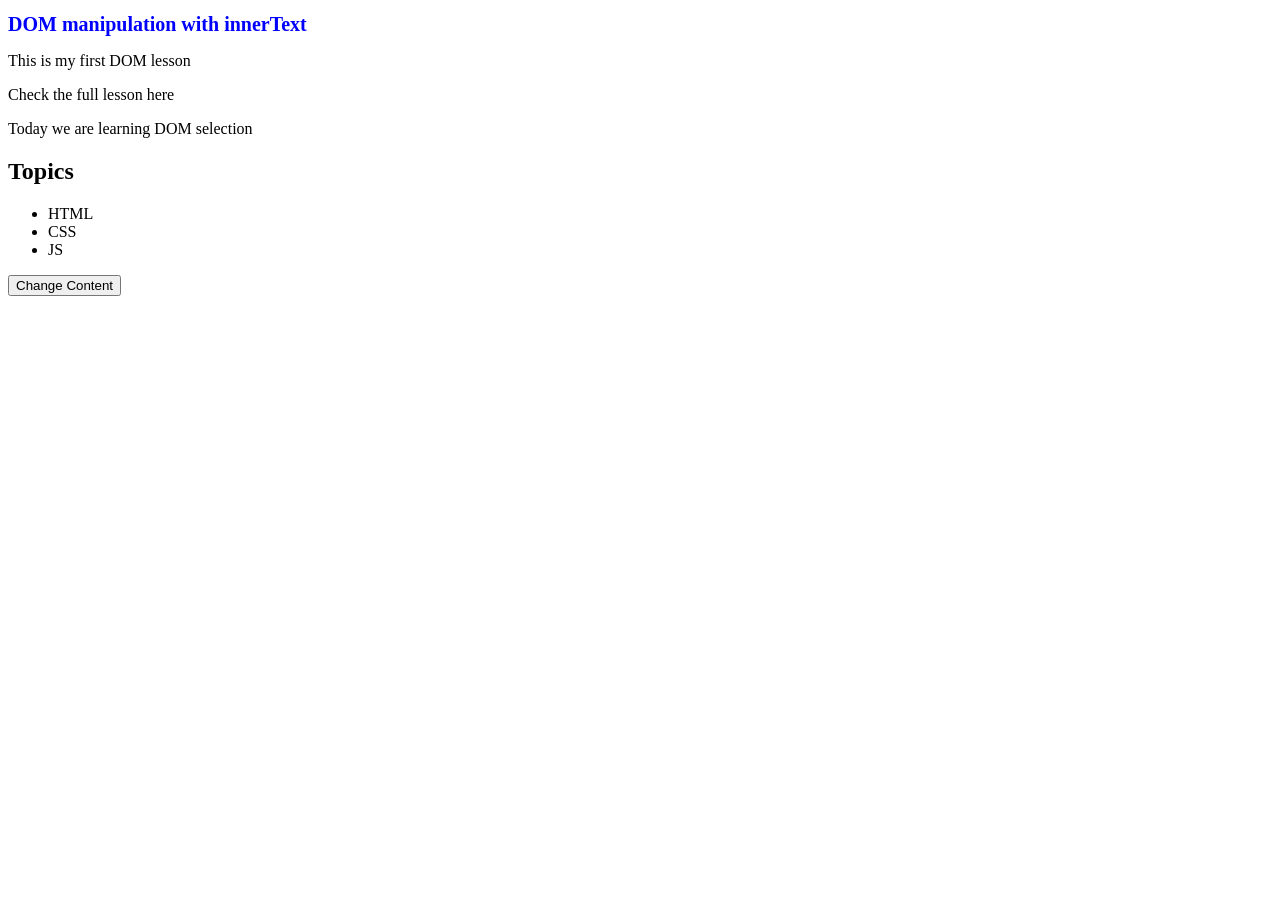
<file: Lesson1/index.html>
<!DOCTYPE html>
<html lang="en">
<head>
	<meta charset="UTF-8">
	<meta name="viewport" content="width=device-width, initial-scale=1.0">
	<title>DOM Introduction</title>
</head>
<body>
	<h1 id="title">Welcome to Javascript</h1> 
	<p class="text">This is my first DOM lesson</p>
	<a href="https://moringa.instructure.com/courses/1402">Check the full lesson here</a>
	<p>Today we are learning DOM selection</p>
	<div id="main-section">
	<h2 class="text">Topics</h2>
	<ul>
	<li>HTML</li>
	<li>CSS</li>
	<li>JS</li>
	</ul>
	<button id="btn">Change Content</button>
	</div>
	<script src="script.js"></script>
</body>
</html>
</file>
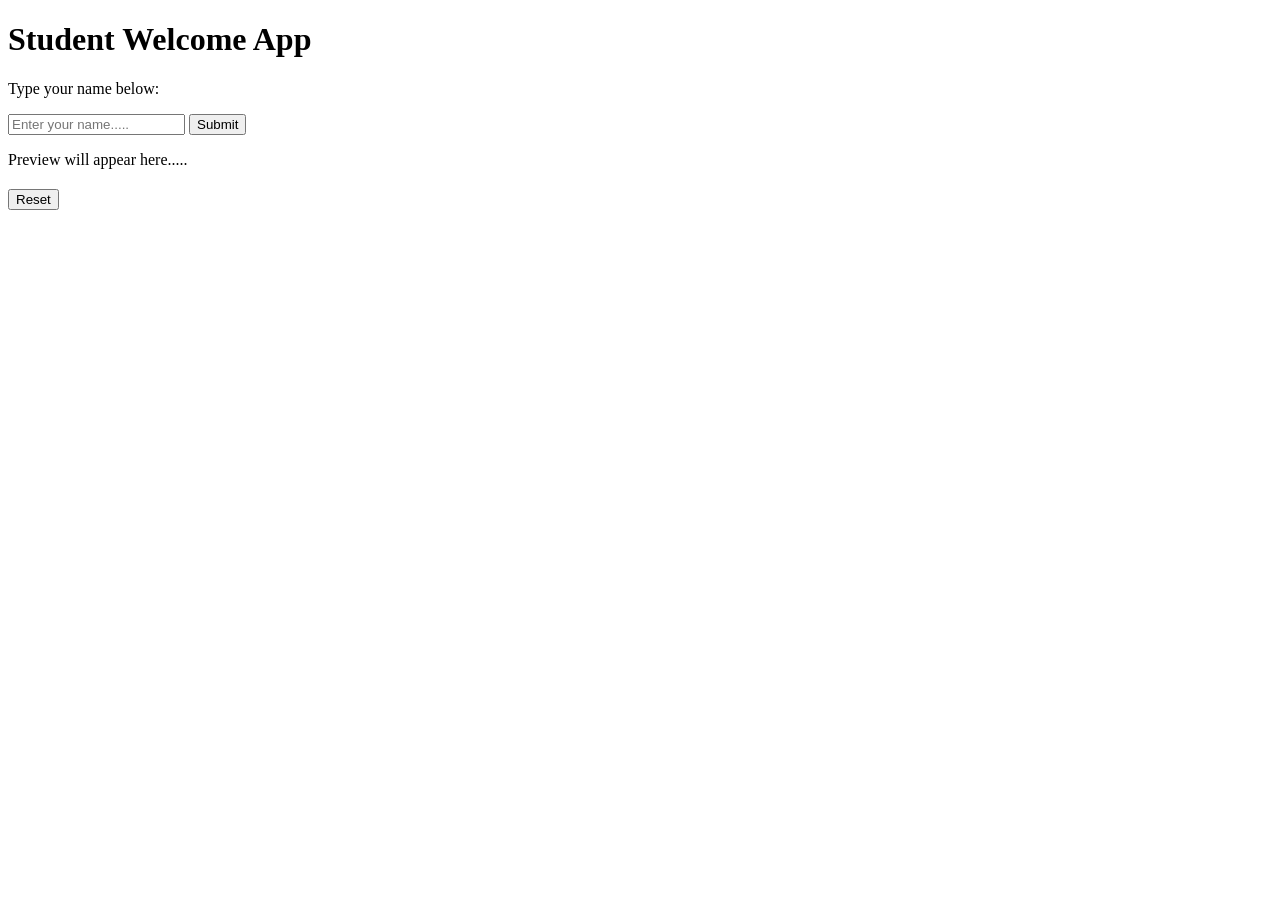
<file: Lesson2-Events/index.html>
<!DOCTYPE html>
<html lang="en">
<head>
	<meta charset="UTF-8">
	<meta name="viewport" content="width=device-width, initial-scale=1.0">
	<title>DOM Events Lesson</title>	

</head>
<body>
	<h1>Student Welcome App</h1>
	<p>Type your name below:</p>
	<form id="student-form">
		<input type="text" id="student-name" placeholder="Enter your name.....">
		<button type="submit">Submit</button>
	</form>
	<p id="preview">Preview will appear here.....</p>
	<h2 id="message"></h2>
	<button id="reset-btn">Reset</button>
	<script src="./index.js"></script>
</body>
</html>
</file>
